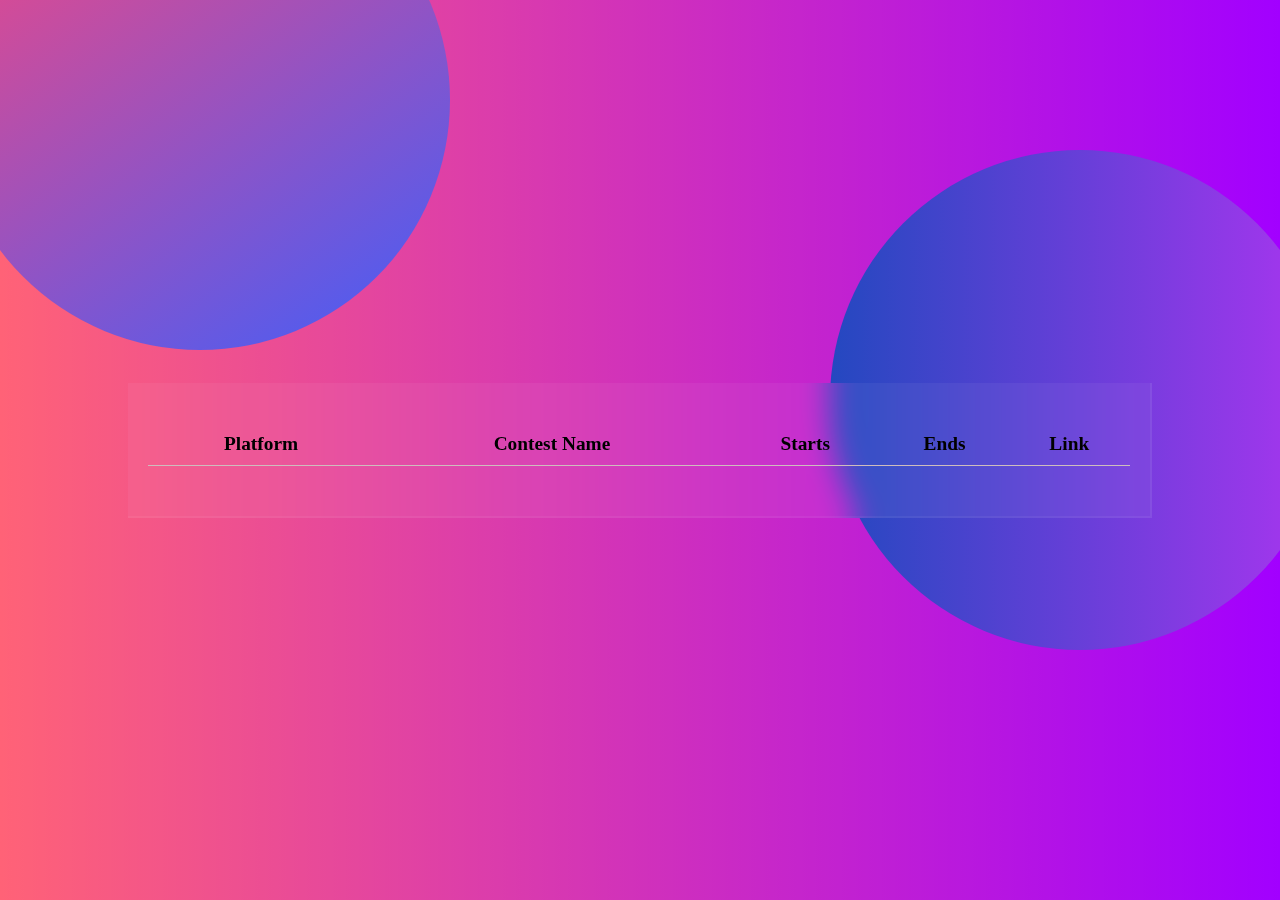
<file: index.html>
<!DOCTYPE html>
<html lang="en">

<head>
    <link rel="stylesheet" type="text/css" href="Contest.css">
    <meta charset="UTF-8">
    <meta http-equiv="X-UA-Compatible" content="IE=edge">
    <meta name="viewport" content="width=device-width, initial-scale=1.0">
    <title>Contests Alert</title>
</head>


<body>
    <div class="circle1"></div>
    <div class="circle2"></div>

    <div class="container">
        <table>
            <tr class="header-row">
                <th> Platform </th>
                <th> Contest Name</th>
                <th> Starts </th>
                <th> Ends </th>
                <th> Link </th>
            </tr>
            <!-- <tr>
                <td><img src="./leetcode.svg"> Leetcode </td>
                <td> Codeforces Round 736</td>
                <td><br>July 31, 2021 <br> 20:05 </td>
                <td><br>July 31, 2021 <br> 22:05 </td>
                <td> Click here </td>
            </tr> -->
        </table>
    </div>
    

</body>
<script>
    const cf = "https://kontests.net/api/v1/codeforces";
    const cc = "https://kontests.net/api/v1/code_chef";
    const lc = "https://kontests.net/api/v1/leet_code";
    const ac = "https://kontests.net/api/v1/at_coder" ;
    window.onload = load;
    function formatTime(input) {
        return new Date(input).toLocaleString(undefined, { timeZone: 'Asia/Kolkata' })
    }
    function load() {
        fetch(cf).then((response) => response.json()).then(data => {
            console.log(data);
            data.forEach((item) =>
                document.querySelector("table").innerHTML += `
            <tr>
                <td><img src="https://play-lh.googleusercontent.com/EkSlLWf2-04k5Y5F_MDLqoXPdo0TyZX3zKdCfsEUDqVB7INUypTOd6AVmkE_X7ej3JuR"> Codeforces </td>
                <td> ${item.name}</td>
                <td><br>${formatTime(item.start_time).split(",")[0]} <br>${formatTime(item.start_time).split(",")[1]}</td>
                <td><br>${formatTime(item.end_time).split(",")[0]}  <br> ${formatTime(item.end_time).split(",")[1]} </td>
                <td><a href=${item.url} target="_blank" rel="noopener noreferrer"> Click here</a> </td>
            </tr>
            `
            )

        })

        fetch(cc).then((response) => response.json()).then(data => {
            console.log(data);
            data.forEach((item) =>
                document.querySelector("table").innerHTML += `
            <tr>
                <td><img src="https://i.pinimg.com/originals/c5/d9/fc/c5d9fc1e18bcf039f464c2ab6cfb3eb6.jpg"> Codechef </td>
                <td> ${item.name}</td>
                <td><br>${formatTime(item.start_time).split(",")[0]} <br>${formatTime(item.start_time).split(",")[1]}</td>
                <td><br>${formatTime(item.end_time).split(",")[0]}  <br> ${formatTime(item.end_time).split(",")[1]} </td>
                <td><a href=${item.url} target="_blank" rel="noopener noreferrer"> Click here</a> </td>
            </tr>
            `
            )

        })

        fetch(lc).then((response) => response.json()).then(data => {
            console.log(data);
            data.forEach((item) =>
                document.querySelector("table").innerHTML += `
            <tr>
                <td><img src="https://leetcode.com/static/images/LeetCode_logo_rvs.png"> LeetCode </td>
                <td> ${item.name}</td>
                <td><br>${formatTime(item.start_time).split(",")[0]} <br>${formatTime(item.start_time).split(",")[1]}</td>
                <td><br>${formatTime(item.end_time).split(",")[0]}  <br> ${formatTime(item.end_time).split(",")[1]} </td>
                <td><a href=${item.url} target="_blank" rel="noopener noreferrer"> Click here</a> </td>
            </tr>
            `
            )


        })

        fetch(ac).then((response) => response.json()).then(data => {
            console.log(data);
            data.forEach((item) =>
                document.querySelector("table").innerHTML += `
            <tr>
                <td><img src="https://www.andreafiori.net/img/competitive-programming/atcoder.gif"> AtCoder </td>
                <td> ${item.name}</td>
                <td><br>${formatTime(item.start_time).split(",")[0]} <br>${formatTime(item.start_time).split(",")[1]}</td>
                <td><br>${formatTime(item.end_time).split(",")[0]}  <br> ${formatTime(item.end_time).split(",")[1]} </td>
                <td><a href=${item.url} target="_blank" rel="noopener noreferrer"> Click here</a> </td>
            </tr>
            `
            )


        })

    }
             </script>
<script type="text/javascript" src="vanilla-tilt.js"></script>
            <script type="text/javascript">
                VanillaTilt.init(document.querySelector(".container"), {
                    max: 5,
                    speed: 0,
                    glare:false,   
                    "max-glare":0.25, 
                });

            </script>  
  

</html>
</file>
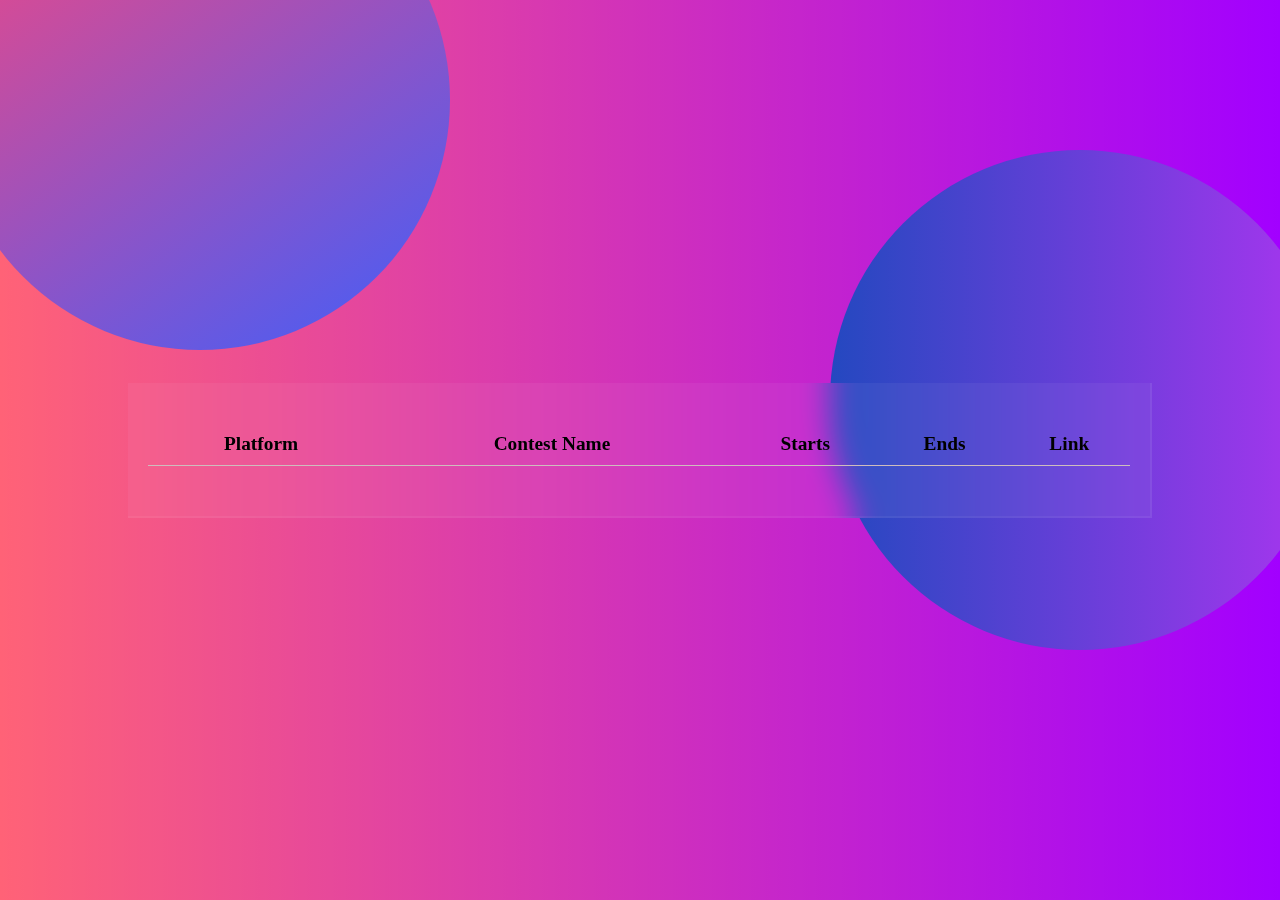
<file: Contest.html>
<!DOCTYPE html>
<html lang="en">

<head>
    <link rel="stylesheet" type="text/css" href="Contest.css">
    <meta charset="UTF-8">
    <meta http-equiv="X-UA-Compatible" content="IE=edge">
    <meta name="viewport" content="width=device-width, initial-scale=1.0">
    <title>Contests Alert</title>
</head>


<body>
    <div class="circle1"></div>
    <div class="circle2"></div>

    <div class="container">
        <table>
            <tr class="header-row">
                <th> Platform </th>
                <th> Contest Name</th>
                <th> Starts </th>
                <th> Ends </th>
                <th> Link </th>
            </tr>
            <!-- <tr>
                <td><img src="./leetcode.svg"> Leetcode </td>
                <td> Codeforces Round 736</td>
                <td><br>July 31, 2021 <br> 20:05 </td>
                <td><br>July 31, 2021 <br> 22:05 </td>
                <td> Click here </td>
            </tr> -->
        </table>
    </div>
    

</body>
<script>
    const cf = "https://kontests.net/api/v1/codeforces";
    const cc = "https://kontests.net/api/v1/code_chef";
    const lc = "https://kontests.net/api/v1/leet_code";
    const ac = "https://kontests.net/api/v1/at_coder" ;
    window.onload = load;
    function formatTime(input) {
        return new Date(input).toLocaleString(undefined, { timeZone: 'Asia/Kolkata' })
    }
    function load() {
        fetch(cf).then((response) => response.json()).then(data => {
            console.log(data);
            data.forEach((item) =>
                document.querySelector("table").innerHTML += `
            <tr>
                <td><img src="https://play-lh.googleusercontent.com/EkSlLWf2-04k5Y5F_MDLqoXPdo0TyZX3zKdCfsEUDqVB7INUypTOd6AVmkE_X7ej3JuR"> Codeforces </td>
                <td> ${item.name}</td>
                <td><br>${formatTime(item.start_time).split(",")[0]} <br>${formatTime(item.start_time).split(",")[1]}</td>
                <td><br>${formatTime(item.end_time).split(",")[0]}  <br> ${formatTime(item.end_time).split(",")[1]} </td>
                <td><a href=${item.url} target="_blank" rel="noopener noreferrer"> Click here</a> </td>
            </tr>
            `
            )

        })

        fetch(cc).then((response) => response.json()).then(data => {
            console.log(data);
            data.forEach((item) =>
                document.querySelector("table").innerHTML += `
            <tr>
                <td><img src="https://i.pinimg.com/originals/c5/d9/fc/c5d9fc1e18bcf039f464c2ab6cfb3eb6.jpg"> Codechef </td>
                <td> ${item.name}</td>
                <td><br>${formatTime(item.start_time).split(",")[0]} <br>${formatTime(item.start_time).split(",")[1]}</td>
                <td><br>${formatTime(item.end_time).split(",")[0]}  <br> ${formatTime(item.end_time).split(",")[1]} </td>
                <td><a href=${item.url} target="_blank" rel="noopener noreferrer"> Click here</a> </td>
            </tr>
            `
            )

        })

        fetch(lc).then((response) => response.json()).then(data => {
            console.log(data);
            data.forEach((item) =>
                document.querySelector("table").innerHTML += `
            <tr>
                <td><img src="https://leetcode.com/static/images/LeetCode_logo_rvs.png"> LeetCode </td>
                <td> ${item.name}</td>
                <td><br>${formatTime(item.start_time).split(",")[0]} <br>${formatTime(item.start_time).split(",")[1]}</td>
                <td><br>${formatTime(item.end_time).split(",")[0]}  <br> ${formatTime(item.end_time).split(",")[1]} </td>
                <td><a href=${item.url} target="_blank" rel="noopener noreferrer"> Click here</a> </td>
            </tr>
            `
            )


        })

        fetch(ac).then((response) => response.json()).then(data => {
            console.log(data);
            data.forEach((item) =>
                document.querySelector("table").innerHTML += `
            <tr>
                <td><img src="https://www.andreafiori.net/img/competitive-programming/atcoder.gif"> AtCoder </td>
                <td> ${item.name}</td>
                <td><br>${formatTime(item.start_time).split(",")[0]} <br>${formatTime(item.start_time).split(",")[1]}</td>
                <td><br>${formatTime(item.end_time).split(",")[0]}  <br> ${formatTime(item.end_time).split(",")[1]} </td>
                <td><a href=${item.url} target="_blank" rel="noopener noreferrer"> Click here</a> </td>
            </tr>
            `
            )


        })

    }

</script>
<script type="text/javascript" src="vanilla-tilt.js"></script>
            <script type="text/javascript">
                VanillaTilt.init(document.querySelector(".container"), {
                    max: 5,
                    speed: 50,
                    glare:true,   
                    "max-glare":1, 
                });
                
            </script>

</html>
</file>
<file: Contest.css>
@import url('https://fonts.googleapis.com/css2?family=Quicksand:wght@300;400;500&display=swap');

    *
     {
        margin: 0;
        padding: 0;
        box-sizing: border-box;
        text-align: center;
        font-family: 'PT Sans Narrow', serif;
        font-size: 1.1rem;
    }

    body
    {
        display: -webkit-box;
        display: -ms-flexbox;
        display: flex;
        -webkit-box-pack: center;
        -ms-flex-pack: center;
        justify-content: center;
        -webkit-box-align: center;
        -ms-flex-align: center;
        align-items: center;
        min-height: 100vh;
        /* background-color: #120258; */
        background-image: linear-gradient(to right, rgba(255, 0, 34, 0.616) , rgb(162, 0, 255));
    }
    
        
      
    a {
        color: unset;

    }

    .container {
        width: 80vw;
        padding: 50px 20px;
        background-color: rgba(255, 255, 255, 0.05);
        margin: 100px auto;
        backdrop-filter: blur(15px);
        border-bottom: 2px solid rgb(255, 255, 255, 0.05);
        border-right: 2px solid rgb(255, 255, 255, 0.05);

    }



    table {
        width: 100%;
        padding: 15px;
        border-collapse: collapse;
    }
    tr td{
        border-right:3px solid transparent;
    }
    .header-row {
        border-bottom: 1px solid rgb(206, 189, 189);
    }


    .header-row th {
        padding-bottom: 10px;
    }


    img {
        width: 18px;
        display: inline;
        transform: translateY(2px);
        margin-right: 4px;
    }

    .circle1 {
        height: 500px;
        width: 500px;
        border-radius: 50%;
        background: rgb(63, 94, 251);
        background: linear-gradient(326deg, rgba(63, 94, 251, 1) 0%, rgba(252, 70, 124, 1) 100%);
        position: fixed;
        top: -150px;
        left: -50px;
        z-index: -1;
        transition: width 2s, height 1s;
    }

    .circle2 {
        height: 500px;
        width: 500px;
        border-radius: 50%;
        background: #C02425;
        /* fallback for old browsers */
        background: -webkit-linear-gradient(to left, #ab35f0, #2448c0);
        /* Chrome 10-25, Safari 5.1-6 */
        background: linear-gradient(to left, #ab35f0, #2448c0);
        /* W3C, IE 10+/ Edge, Firefox 16+, Chrome 26+, Opera 12+, Safari 7+ */


        position: fixed;
        top: 150px;
        right: -50px;
        z-index: -1;
    }

    
    @media screen and (max-width:720px) {
        * {
            font-size: 0.8rem;
        }

        .container {
            width: 94vw;
            margin: 30px auto;
            padding:30px 15px;
        }
        .circle1{
            width:250px;
            height:250px;
           
        }
        .circle2{
            width:250px;
            height:250px;
            
            
        }
    }
</file>
